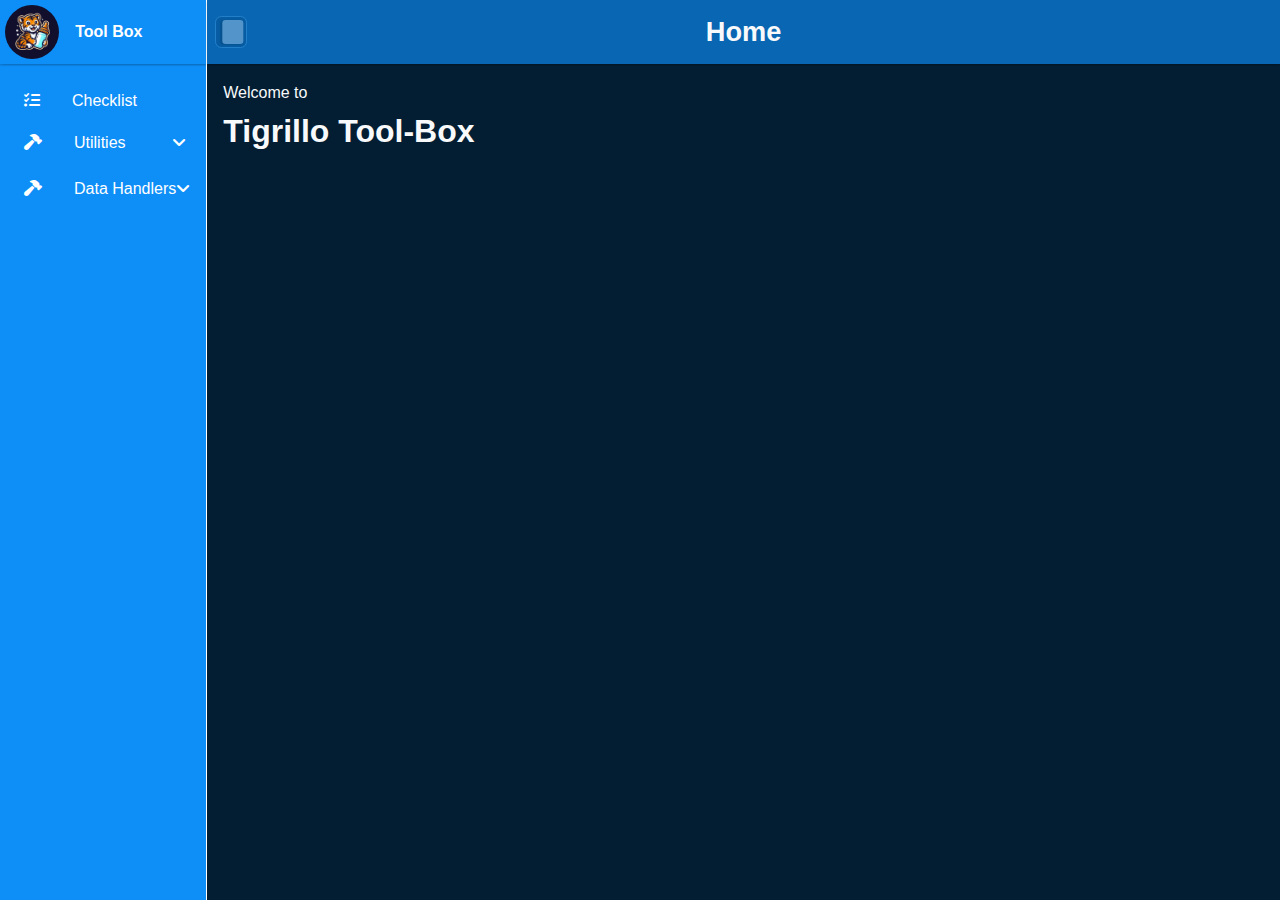
<file: index.html>
<!DOCTYPE html>
<html lang="en">
  <head>
    <meta charset="UTF-8" />
    <meta name="viewport" content="width=device-width, initial-scale=1.0" />
    <title>Tigrillo Tool-Box</title>
    <link
      rel="icon"
      href="./public/tigrillo-favicon-rounded.png"
      type="image/x-icon"
    />
    <link rel="stylesheet" href="./src/css/main.css" />
    <!-- Font Awesome Icons -->
    <link
      rel="stylesheet"
      href="https://cdnjs.cloudflare.com/ajax/libs/font-awesome/6.5.1/css/all.min.css"
    />
    <script src="./src/js/index.js" defer></script>
  </head>
  <body class="body">
    <!-- Sidebar -->
    <nav class="sidebar" id="sidebar">
      <div class="logo-header">
        <a
          class="logo-link"
          href="javascript:void(0)"
          onclick="appRouter.navigateTo('')"
        >
          <img src="./public/tigrillo-logo.png" alt="logo" />
          <h4>Tool Box</h4>
        </a>
      </div>
      <ul>
        <li>
          <a
            class="sidebar-link"
            href="javascript:void(0)"
            onclick="appRouter.navigateTo('checklist'), setActiveLink(this)"
          >
            <span class="icon"><i class="fa-solid fa-list-check"></i></span>
            <span>Checklist</span>
          </a>
        </li>
        <!-- Utilities -->
        <li>
          <button
            onclick="toggleSubmenu(this)"
            href="javascript:void(0);"
            class="expandable-btn"
            id="submenu-button"
          >
            <div class="expandable-header-wrapper">
              <span class="icon"><i class="fa-solid fa-hammer"></i></span>
              <span>Utilities</span>
            </div>
            <span class="toggle-icon"
              ><i class="fa-solid fa-angle-down"></i
            ></span>
          </button>
          <ul class="submenu">
            <div>
              <li>
                <a
                  class="sidebar-link"
                  href="javascript:void(0);"
                  onclick="appRouter.navigateTo('slug-normalizer'), setActiveLink(this)"
                >
                  <span class="icon"><i class="fa-solid fa-link"></i></span>
                  <span>Slug Normalizer</span>
                </a>
              </li>
              <li>
                <a
                  href="javascript:void(0);"
                  onclick="appRouter.navigateTo('quick-links'), setActiveLink(this)"
                  class="sidebar-link"
                >
                  <span class="icon"><i class="fa-solid fa-link"></i></span>
                  <span>Quick Links</span>
                </a>
              </li>
              <li>
                <a
                  href="javascript:void(0);"
                  onclick="appRouter.navigateTo('generators')"
                  class="sidebar-link"
                >
                  <span class="icon"><i class="fa-solid fa-code"></i></span>
                  <span>Generators</span>
                </a>
              </li>
            </div>
          </ul>
        </li>
        <!-- Data Handlers -->
        <li>
          <button
            onclick="toggleSubmenu(this)"
            href="javascript:void(0);"
            class="expandable-btn"
            id="submenu-button"
          >
            <div class="expandable-header-wrapper">
              <span class="icon"><i class="fa-solid fa-hammer"></i></span>
              <span>Data Handlers</span>
            </div>
            <span><i class="fa-solid fa-angle-down"></i></span>
          </button>
          <ul class="submenu">
            <div>
              <li>
                <a
                  href="javascript:void(0);"
                  onclick="appRouter.navigateTo('data-warranties')"
                >
                  <span class="icon"><i class="fa-solid fa-link"></i></span>
                  <span>Warranties</span>
                </a>
              </li>
              <li>
                <a
                  href="javascript:void(0);"
                  onclick="appRouter.navigateTo('data-availability')"
                >
                  <span class="icon"><i class="fa-solid fa-link"></i></span>
                  <span>Item Availability</span>
                </a>
              </li>
            </div>
          </ul>
        </li>
      </ul>
    </nav>
    <section class="main-content">
      <div class="sidebar-toggle" onclick="toggleSidebar()"><span></span></div>
      <div id="section-title" class="section-title">
        <h1>Home</h1>
      </div>
      <main id="app-content"></main>
    </section>
    <script type="module" src="./src/js/main.js"></script>

  </body>
</html>
</file>
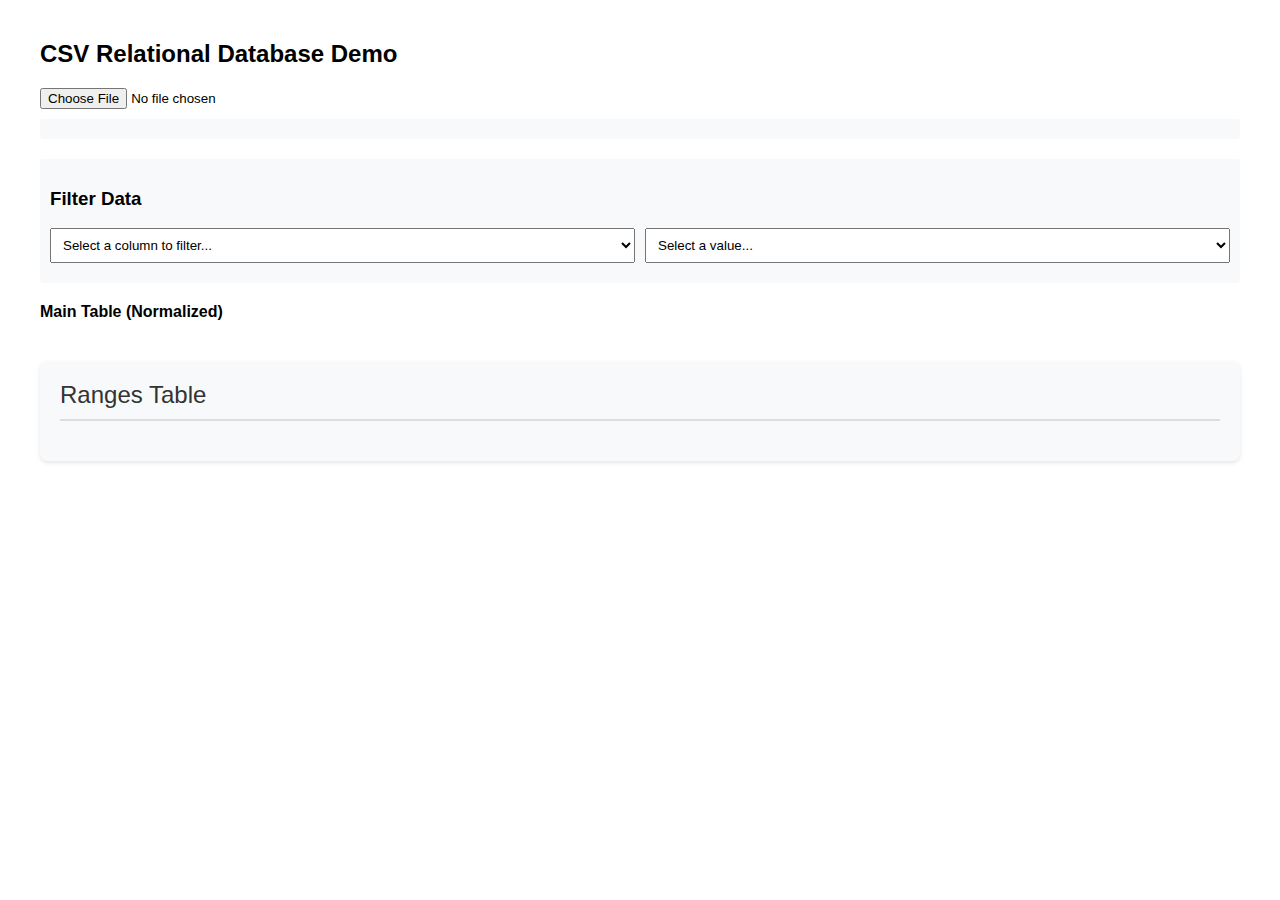
<file: apps/data-warranties.html>
<!DOCTYPE html>
<html lang="en">
  <head>
    <meta charset="UTF-8" />
    <meta name="viewport" content="width=device-width, initial-scale=1.0" />
    <title>CSV Relational Database Demo</title>
    <script src="csv-relational-db.js"></script>
    <style>
      body {
        font-family: Arial, sans-serif;
        max-width: 1200px;
        margin: 0 auto;
        padding: 20px;
      }
      .content {
        margin-top: 20px;
      }
      #csv-container {
        margin-top: 20px;
        overflow-x: auto;
      }
      table {
        border-collapse: collapse;
        width: 100%;
        margin-bottom: 20px;
      }
      th,
      td {
        border: 1px solid #ddd;
        padding: 8px;
        text-align: left;
      }
      th {
        background-color: #f2f2f2;
      }
      .query-results {
        margin-top: 20px;
      }
      .tables-container {
        display: flex;
        flex-wrap: wrap;
        gap: 20px;
        margin-top: 20px;
      }
      .table-wrapper {
        flex: 1;
        min-width: 300px;
      }
      .table-title {
        font-weight: bold;
        margin-bottom: 10px;
      }
      .filter-container {
        margin: 20px 0;
        padding: 10px;
        background-color: #f8f9fa;
        border-radius: 4px;
      }
      .filter-row {
        display: flex;
        gap: 10px;
        margin-bottom: 10px;
        align-items: center;
      }
      select {
        padding: 8px;
        flex: 1;
      }
      .data-info {
        margin: 10px 0;
        padding: 10px;
        background-color: #f8f9fa;
        border-radius: 4px;
      }
      .value-count {
        font-size: 0.9em;
        color: #666;
      }
      .range-info {
        font-size: 0.8em;
        color: #666;
        margin-top: 5px;
        padding: 5px;
        background-color: #f0f0f0;
        border-radius: 4px;
        line-height: 1.4;
      }
      .formula-preview {
        background-color: #f8f9fa;
        padding: 8px;
        border-radius: 4px;
        margin-top: 5px;
        font-family: monospace;
        white-space: pre-wrap;
        border: 1px solid #ddd;
        color: #333;
      }
      .parentheses-info {
        margin-top: 5px;
      }
      .parentheses-value {
        padding: 4px 8px;
        margin: 2px 0;
        background-color: #f0f0f0;
        border-radius: 4px;
        font-family: monospace;
        font-size: 0.9em;
        border: 1px solid #ddd;
      }
      .ranges-container {
        margin-top: 30px;
        padding: 20px;
        background-color: #f8f9fa;
        border-radius: 8px;
        box-shadow: 0 2px 4px rgba(0, 0, 0, 0.1);
      }
      .ranges-header {
        font-size: 1.5em;
        margin-bottom: 20px;
        color: #333;
        border-bottom: 2px solid #ddd;
        padding-bottom: 10px;
      }
      .range-group {
        margin-bottom: 30px;
        background-color: white;
        padding: 15px;
        border-radius: 6px;
        box-shadow: 0 1px 3px rgba(0, 0, 0, 0.1);
      }
      .range-group-title {
        font-size: 1.2em;
        color: #2c3e50;
        margin-bottom: 15px;
        display: flex;
        justify-content: space-between;
        align-items: center;
      }
      .range-table {
        width: 100%;
        border-collapse: collapse;
      }
      .range-table th {
        background-color: #f2f2f2;
        padding: 12px;
        text-align: left;
        border-bottom: 2px solid #ddd;
      }
      .range-table td {
        padding: 12px;
        border-bottom: 1px solid #eee;
      }
      .range-info {
        display: flex;
        gap: 20px;
        align-items: center;
      }
      .range-value {
        font-weight: bold;
        color: #2c3e50;
      }
      .range-price {
        color: #27ae60;
        font-weight: bold;
      }
    </style>
  </head>
  <body>
    <h2>CSV Relational Database Demo</h2>
    <div class="content">
      <input type="file" id="csv-file" accept=".csv" />
      <div class="data-info" id="data-info"></div>

      <div class="filter-container">
        <h3>Filter Data</h3>
        <div class="filter-row">
          <select id="column-selector">
            <option value="">Select a column to filter...</option>
          </select>
          <select id="value-selector">
            <option value="">Select a value...</option>
          </select>
        </div>
      </div>

      <div class="tables-container">
        <div class="table-wrapper">
          <div class="table-title">Main Table (Normalized)</div>
          <div id="main-table-container"></div>
        </div>
        <div id="value-tables-container"></div>
      </div>

      <div class="ranges-container">
        <div class="ranges-header">Ranges Table</div>
        <div id="range-tables-container"></div>
      </div>

      <div id="filtered-results-container"></div>
    </div>

    <script>
      const db = new CSVRelationalDB();
      const fileInput = document.getElementById("csv-file");
      const mainTableContainer = document.getElementById(
        "main-table-container"
      );
      const valueTablesContainer = document.getElementById(
        "value-tables-container"
      );
      const rangeTablesContainer = document.getElementById(
        "range-tables-container"
      );
      const columnSelector = document.getElementById("column-selector");
      const valueSelector = document.getElementById("value-selector");
      const filteredResultsContainer = document.getElementById(
        "filtered-results-container"
      );
      const dataInfo = document.getElementById("data-info");

      fileInput.addEventListener("change", async (event) => {
        const file = event.target.files[0];
        if (file) {
          const reader = new FileReader();
          reader.onload = async (e) => {
            const csvContent = e.target.result;
            const tableName = file.name.replace(".csv", "");

            try {
              await db.loadTable(tableName, csvContent);

              // Display tables
              displayMainTable(tableName);
              displayValueTables(tableName);
              displayRangeTables(tableName);
              populateColumnSelector(tableName);
              updateDataInfo(tableName);
            } catch (error) {
              console.error("Error loading CSV:", error);
            }
          };
          reader.readAsText(file);
        }
      });

      columnSelector.addEventListener("change", (event) => {
        const selectedColumn = event.target.value;
        const tableName = fileInput.files[0]?.name.replace(".csv", "");
        if (tableName && selectedColumn) {
          populateValueSelector(tableName, selectedColumn);
        }
      });

      valueSelector.addEventListener("change", (event) => {
        const selectedColumn = columnSelector.value;
        const selectedValue = event.target.value;
        const tableName = fileInput.files[0]?.name.replace(".csv", "");
        if (tableName && selectedColumn && selectedValue) {
          displayFilteredResults(tableName, selectedColumn, selectedValue);
        }
      });

      function updateDataInfo(tableName) {
        const mainTable = db.tables.get(tableName);
        if (!mainTable) return;

        const valuesTable = db.tables.get("unified_values");
        const rangesTable = db.tables.get("unified_ranges");
        const formulasTable = db.tables.get("unified_formulas");

        let infoHtml = `
          <p>Data Structure:</p>
          <ul>
            <li>Main table has ${mainTable.rows.length} rows</li>
            <li>Unified Values table has ${
              valuesTable ? valuesTable.rows.length : 0
            } rows</li>
            <li>Unified Formulas table has ${
              formulasTable ? formulasTable.rows.length : 0
            } rows</li>
            <li>Unified Ranges table has ${
              rangesTable ? rangesTable.rows.length : 0
            } rows</li>
          </ul>
        `;

        dataInfo.innerHTML = infoHtml;
      }

      function displayMainTable(tableName) {
        const table = db.tables.get(tableName);
        if (!table) return;

        const tableElement = createTableElement(table.headers, table.rows);
        mainTableContainer.innerHTML = "";
        mainTableContainer.appendChild(tableElement);
      }

      function displayValueTables(tableName) {
        valueTablesContainer.innerHTML = "";

        // Get the unified tables
        const valuesTable = db.tables.get("unified_values");
        const rangesTable = db.tables.get("unified_ranges");
        const formulasTable = db.tables.get("unified_formulas");

        if (!valuesTable) return;

        // Create a wrapper for the unified tables
        const wrapper = document.createElement("div");
        wrapper.className = "table-wrapper";

        // Display Values Table
        wrapper.innerHTML = `
          <div class="table-title">
            Unified Values Table
            <span class="value-count">(${valuesTable.rows.length} total values)</span>
          </div>
        `;

        const valuesTableElement = createTableElement(
          valuesTable.headers,
          valuesTable.rows
        );
        wrapper.appendChild(valuesTableElement);

        // Display Formulas Table
        if (formulasTable && formulasTable.rows.length > 0) {
          const formulasWrapper = document.createElement("div");
          formulasWrapper.className = "table-wrapper";
          formulasWrapper.innerHTML = `
            <div class="table-title">
              Unified Formulas Table
              <span class="value-count">(${formulasTable.rows.length} total formulas)</span>
            </div>
          `;

          const formulasTableElement = createTableElement(
            formulasTable.headers,
            formulasTable.rows
          );
          formulasWrapper.appendChild(formulasTableElement);
          wrapper.appendChild(formulasWrapper);
        }

        // Display Ranges Table
        if (rangesTable && rangesTable.rows.length > 0) {
          const rangesWrapper = document.createElement("div");
          rangesWrapper.className = "table-wrapper";
          rangesWrapper.innerHTML = `
            <div class="table-title">
              Unified Ranges Table
              <span class="value-count">(${rangesTable.rows.length} total ranges)</span>
            </div>
          `;

          const rangesTableElement = createTableElement(
            rangesTable.headers,
            rangesTable.rows
          );
          rangesWrapper.appendChild(rangesTableElement);
          wrapper.appendChild(rangesWrapper);
        }

        valueTablesContainer.appendChild(wrapper);
      }

      function displayRangeTables(tableName) {
        rangeTablesContainer.innerHTML = "";

        // Get the unified ranges table
        const rangesTable = db.tables.get("unified_ranges");
        if (!rangesTable || rangesTable.rows.length === 0) {
          rangeTablesContainer.innerHTML =
            "<p>No ranges found in the data.</p>";
          return;
        }

        // Group ranges by table_name and column_name
        const groupedRanges = {};
        rangesTable.rows.forEach((row) => {
          const key = `${row.table_name}.${row.column_name}`;
          if (!groupedRanges[key]) {
            groupedRanges[key] = [];
          }
          groupedRanges[key].push(row);
        });

        // Display each group of ranges
        Object.entries(groupedRanges).forEach(([key, ranges]) => {
          const [tableName, columnName] = key.split(".");

          // Create range group container
          const groupContainer = document.createElement("div");
          groupContainer.className = "range-group";

          // Add title with count
          const title = document.createElement("div");
          title.className = "range-group-title";
          title.innerHTML = `
                <span>${columnName}</span>
                <span class="value-count">${ranges.length} ranges</span>
            `;
          groupContainer.appendChild(title);

          // Create table
          const table = document.createElement("table");
          table.className = "range-table";

          // Add headers
          const thead = document.createElement("thead");
          thead.innerHTML = `
                <tr>
                    <th>Range</th>
                    <th>Price</th>
                </tr>
            `;
          table.appendChild(thead);

          // Add rows
          const tbody = document.createElement("tbody");
          ranges.forEach((range) => {
            const tr = document.createElement("tr");
            tr.innerHTML = `
                    <td>
                        <div class="range-info">
                            <span class="range-value">$${range.low} - $${range.high}</span>
                        </div>
                    </td>
                    <td class="range-price">$${range.price}</td>
                `;
            tbody.appendChild(tr);
          });
          table.appendChild(tbody);

          groupContainer.appendChild(table);
          rangeTablesContainer.appendChild(groupContainer);
        });
      }

      function populateColumnSelector(tableName) {
        columnSelector.innerHTML =
          '<option value="">Select a column to filter...</option>';
        valueSelector.innerHTML = '<option value="">Select a value...</option>';

        const mainTable = db.tables.get(tableName);
        if (!mainTable) return;

        // Get all columns that have value tables
        for (const [key, relationship] of db.relationships.entries()) {
          if (key.startsWith(`${tableName}.`)) {
            const column = relationship.originalColumn;
            const option = document.createElement("option");
            option.value = column;
            option.textContent = column;
            columnSelector.appendChild(option);
          }
        }
      }

      function populateValueSelector(tableName, column) {
        valueSelector.innerHTML = '<option value="">Select a value...</option>';

        const valuesTable = db.tables.get(
          `${tableName}_${column.toLowerCase()}_values`
        );
        if (!valuesTable) return;

        valuesTable.rows.forEach((row) => {
          const option = document.createElement("option");
          option.value = row.value;
          option.textContent = row.value;
          valueSelector.appendChild(option);
        });
      }

      function displayFilteredResults(tableName, column, value) {
        const filteredRows = db.getRowsByValue(tableName, column, value);
        const mainTable = db.tables.get(tableName);

        if (filteredRows.length) {
          const tableElement = createTableElement(
            Object.keys(filteredRows[0]),
            filteredRows
          );
          filteredResultsContainer.innerHTML = `
            <h3>Filtered Results (${column} = ${value}):</h3>
            <p>Found ${filteredRows.length} matching rows</p>
          `;
          filteredResultsContainer.appendChild(tableElement);
        } else {
          filteredResultsContainer.innerHTML =
            "<p>No results found for this filter.</p>";
        }
      }

      function createTableElement(headers, rows) {
        const tableElement = document.createElement("table");

        // Create header
        const thead = document.createElement("thead");
        const headerRow = document.createElement("tr");
        headers.forEach((header) => {
          const th = document.createElement("th");
          th.textContent = header;
          headerRow.appendChild(th);
        });
        thead.appendChild(headerRow);
        tableElement.appendChild(thead);

        // Create body
        const tbody = document.createElement("tbody");
        rows.forEach((row) => {
          const tr = document.createElement("tr");
          headers.forEach((header) => {
            const td = document.createElement("td");
            td.textContent = row[header] || "";
            tr.appendChild(td);
          });
          tbody.appendChild(tr);
        });
        tableElement.appendChild(tbody);

        return tableElement;
      }
    </script>
  </body>
</html>
</file>
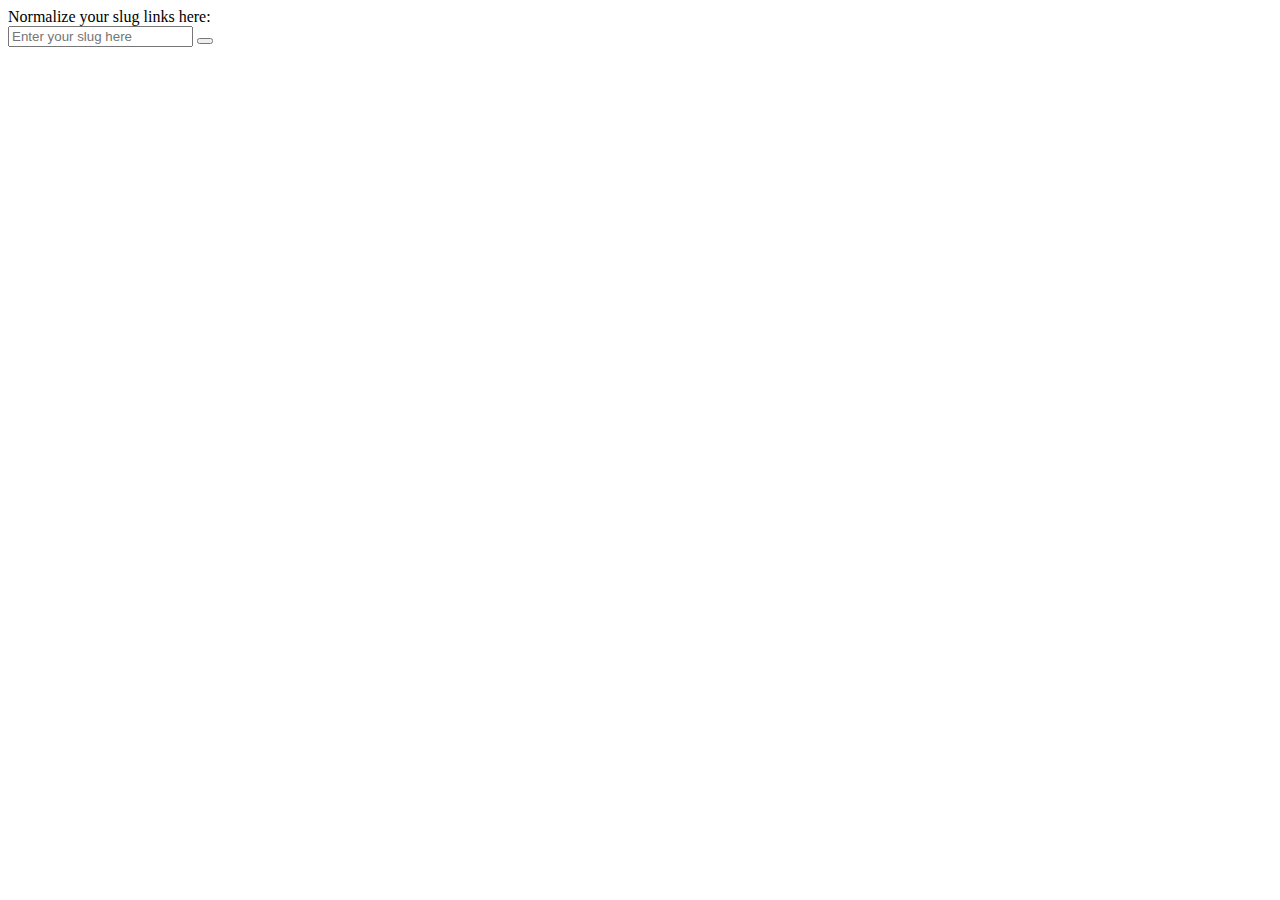
<file: apps/slug-normalizer.html>
<!DOCTYPE html>
<html lang="en">
  <div class="slug-normalizer-body">
    <form class="slug-normalizer-form">
      <span class="help-btn" data-help
        ><i class="fa-solid fa-circle-question"></i
      ></span>
      <label for="slug-normalizer"> Normalize your slug links here: </label>
      <div class="slug-input-container input">
        <input
          type="text"
          id="slug-normalizer-input"
          placeholder="Enter your slug here"
          autocomplete="off"
        />
        <button title="Transform and Copy the slug" id="transform-btn" class="tranform-btn" type="button">
          <i class="fa-solid fa-pen-to-square"></i>
        </button>
        
      </div>
    </form>
  </div>
</html>
</file>
<file: src/css/main.css>
@import url('./base/reset.css');
@import url('./base/design-system.css');
@import url('./pages/index.css');
@import url('./pages/slug-normalizer.css');
</file>
